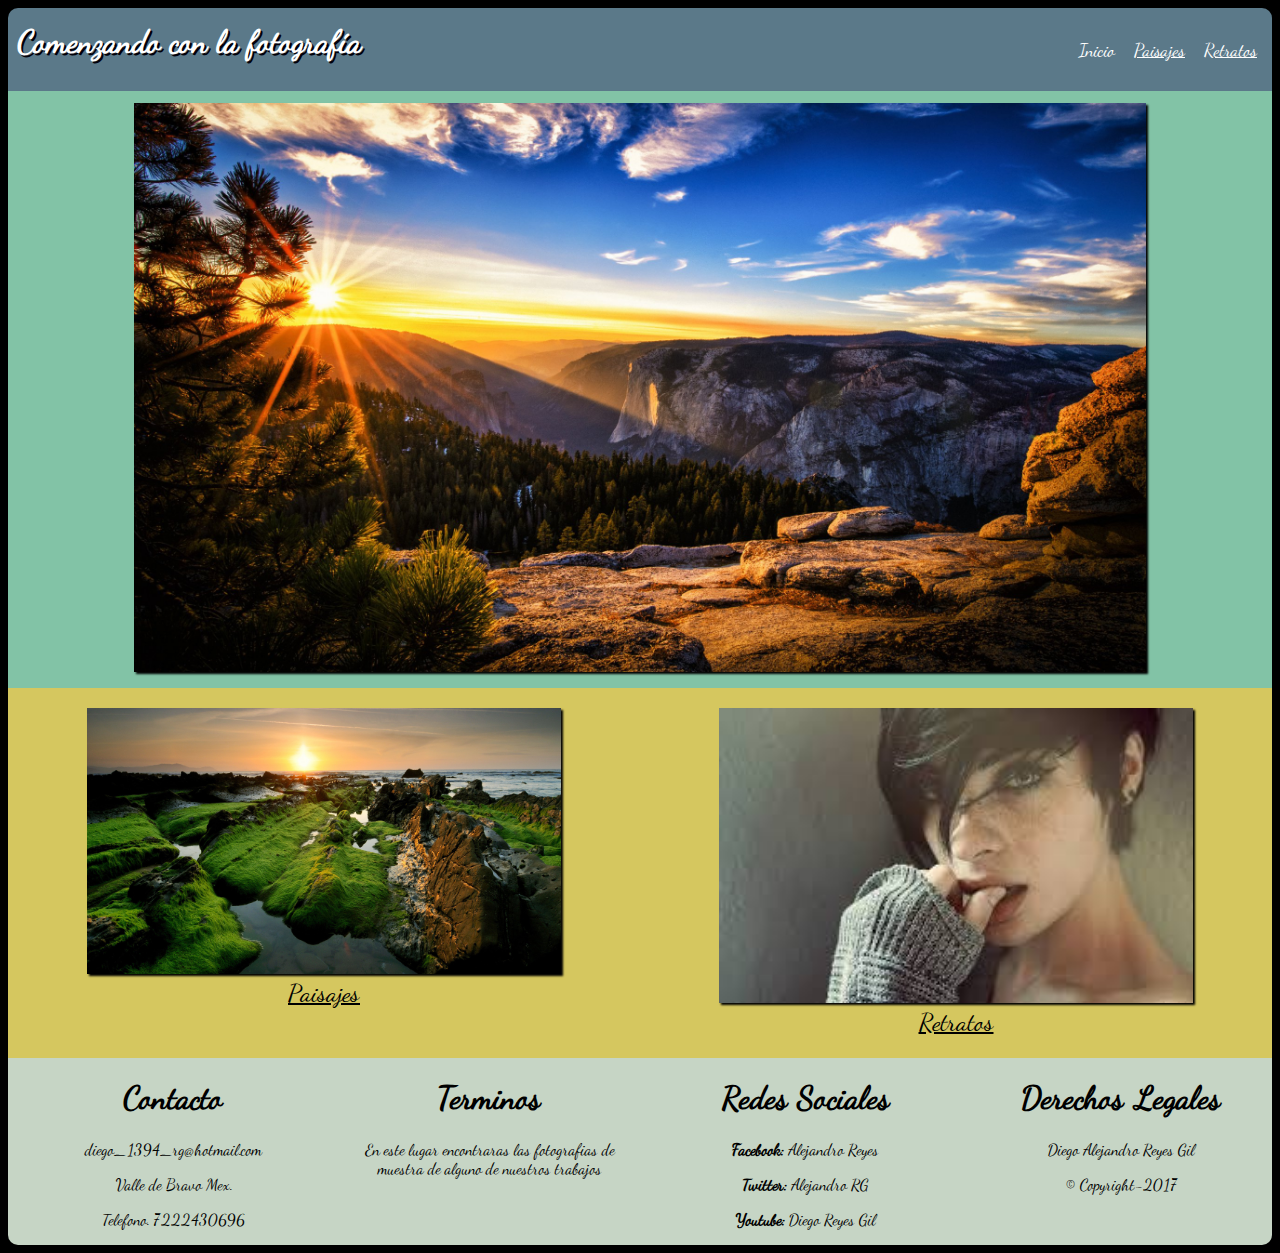
<file: index.html>
<!DOCTYPE html>
<html lang="en">
    <head>
        <meta charset="UTF-8">
        <meta name="viewport" content="width=device-width, user-scalable=no">
        <title>Estudio Fotografico</title>
        <link rel="stylesheet" type="text/css" href="css/estilos.css">
    </head>
    
    <body>
<!-- Cabezera Principal con el menu -->       
        <header>
            <div id="contenido_header">
               <div class="cont1">
                    <h1>Comenzando con la fotografía</h1>
                </div>
                
                <div class="cont2">
                <ul>
                    <li ><a href="index.html" class="active">Inicio</a></li>
                    <li><a href="html/paisajes.html">Paisajes</a></li>
                    <li><a href="html/retratos.html">Retratos</a></li>
                    </ul>
                </div>
            </div>
        </header>
        
<!-- Imagenes del contenido de la pagina principal -->        
        <section id="contenido1">

                <img class="adaptativa-porcentaje1" src="img/Paisajes/F6D.jpg" title="Paisaje 1"/>
        </section>
<!-- Imagen del contenedro secundario -->        
        <section id="contenido2">
           <div class="contenido-secundario">
                <div class="c1">
                    <img class="adaptativa-porcentaje2" id="paisaje" src="img/Paisajes/5D4.jpg" title="Paisaje 2" />
                    <br>
                    <a href="html/paisajes.html" class="vinculos">Paisajes</a>
                </div>
            
                <div class="c2">
                    <img class="adaptativa-porcentaje2" id="Retrato" src="img/Retratos/images.jpg" title="Retrato" />
                    <br>
                    <a href="html/retratos.html" class="vinculos">Retratos</a>
                </div>
            </div>    
        </section>
 <!-- Pie De Pagina de la galeria -->       
        <footer>
            <div class="contenido-footer">
                <div id="telefonos">
                    <h1>Contacto</h1>
                    <p><a href="mailto:diego_1394_rg@hotmail.com" id="correo">diego_1394_rg@hotmail.com</a></p>
                    <p>Valle de Bravo Mex.</p>
                    <p>Telefono. 7222430696</p>
                </div>
                
                <div id="Terminos">
                    <h1>Terminos</h1>
                    <p>En este lugar encontraras las fotografias de muestra de alguno de nuestros trabajos</p>
                </div>
                
                <div id="Redes-sociales">
                    <h1>Redes Sociales</h1>
                    <p><b>Facebook: </b>Alejandro Reyes</p>
                    <p><b>Twitter: </b>Alejandro RG</p>
                    <p><b>Youtube: </b>Diego Reyes Gil</p>
                </div>
                
                <div id="Derechos">
                    <h1>Derechos Legales</h1>
                    <p>Diego Alejandro Reyes Gil</p>
                    <p>© Copyright-2017</p>
                </div>
            </div>
        </footer>
        
    </body>
</html>
</file>
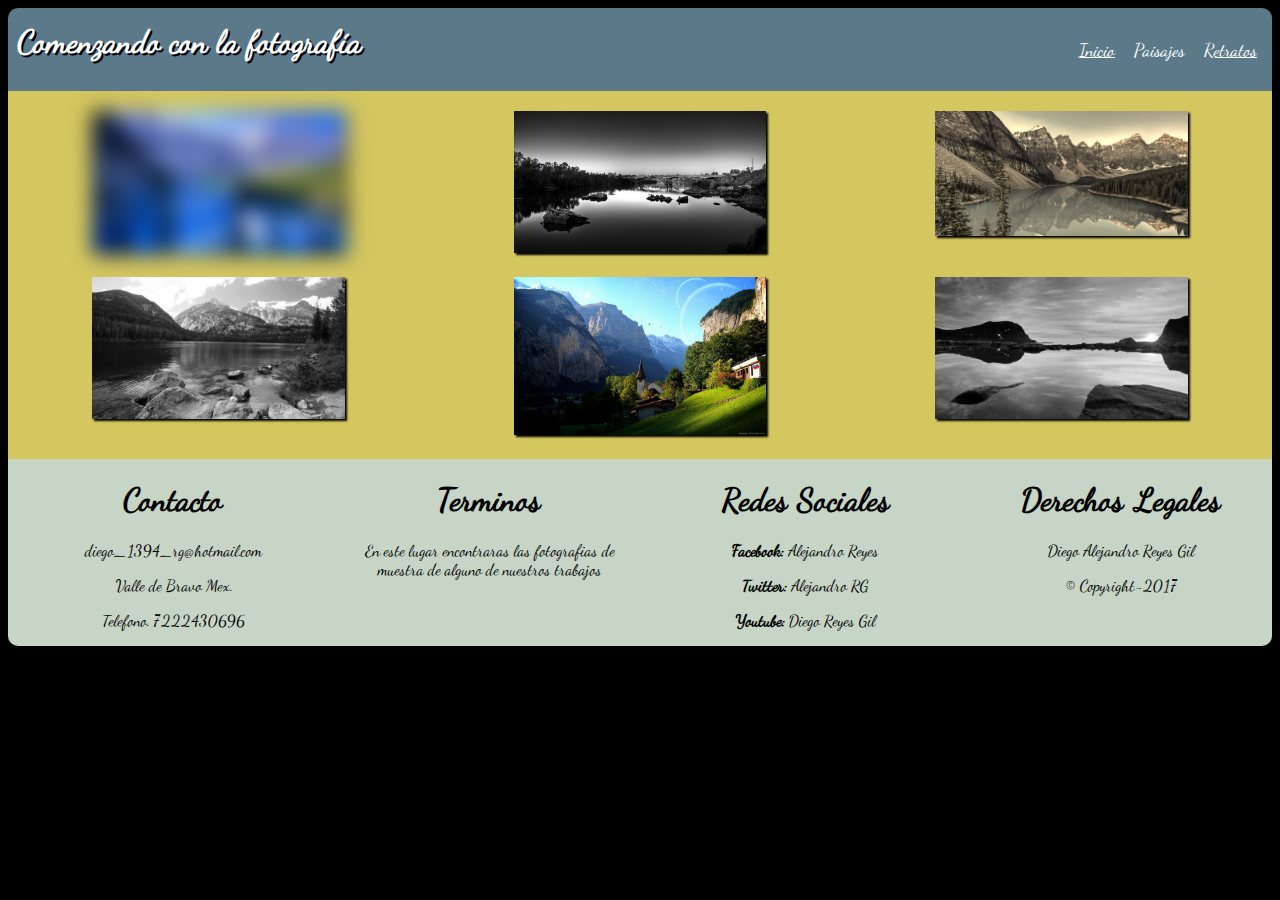
<file: html/paisajes.html>
<!DOCTYPE html>
<html lang="en">
    <head>
        <meta charset="UTF-8">
        <meta name="viewport" content="width=device-width, user-scalable=no">
        <title>Document</title>
        <link rel="stylesheet" type="text/css" href="../css/estilos.css">
    </head>
    
    <body>
<!-- Cabezera Principal con el menu -->       
        <header>
            <div id="contenido_header">
               <div class="cont1">
                    <h1>Comenzando con la fotografía</h1>
                </div>
                
                <div class="cont2">
                <ul>
                    <li><a href="../index.html">Inicio</a></li>
                    <li><a href="paisajes.html" class="active">Paisajes</a></li>
                    <li><a href="retratos.html">Retratos</a></li>
                    </ul>
                </div>
            </div>
        </header>
        
<!-- Seccion de la galeria de 4 fotos -->
        <section id="contenido2">
            <div class="contenido-retratos1">
                <div class="c1">
                    <img class="adaptativa-porcentaje3" id="foto1" src="../img/Paisajes/2d883f0d37f626fa92af0e3710fe1ce8.jpg" title="Paisaje 1"/>
                </div>
                
                <div class="c2">
                    <img class="adaptativa-porcentaje3" id="foto2" src="../img/Paisajes/5C1.jpg" title="Paisaje 2" />
                </div>
                
                <div class="c3">
                    <img class="adaptativa-porcentaje3" id="foto3" src="../img/Paisajes/400.jpg" title="Paisaje 3" />
                </div>
            </div>
            
            <div class="contenido-retratos2">
                <div class="c4">
                    <img class="adaptativa-porcentaje3" id="foto4" src="../img/Paisajes/B18.jpg" title="Paisaje 4" />
                </div>
                
                <div class="c5">
                    <img class="adaptativa-porcentaje3" id="foto5" src="../img/Paisajes/Paisajes%20HD,%20wallpapers-37.jpg" title="Paisaje 5" />
                </div>
                    
                <div class="c6">
                    <img class="adaptativa-porcentaje3" id="foto6" src="../img/Paisajes/maxresdefault.jpg" title="Paisaje 6" />
                </div>
            </div>
        </section>

 <!-- Pie De Pagina de la galeria -->       
        <footer>
            <div class="contenido-footer">
                <div id="telefonos">
                    <h1>Contacto</h1>
                    <p><a href="mailto:diego_1394_rg@hotmail.com" id="correo">diego_1394_rg@hotmail.com</a></p>
                    <p>Valle de Bravo Mex.</p>
                    <p>Telefono. 7222430696</p>
                </div>
                
                <div id="Terminos">
                    <h1>Terminos</h1>
                    <p>En este lugar encontraras las fotografias de muestra de alguno de nuestros trabajos</p>
                </div>
                
                <div id="Redes-sociales">
                    <h1>Redes Sociales</h1>
                    <p><b>Facebook: </b>Alejandro Reyes</p>
                    <p><b>Twitter: </b>Alejandro RG</p>
                    <p><b>Youtube: </b>Diego Reyes Gil</p>
                </div>
                
                <div id="Derechos">
                    <h1>Derechos Legales</h1>
                    <p>Diego Alejandro Reyes Gil</p>
                    <p>© Copyright-2017</p>
                </div>
            </div>
        </footer>                 
          
    </body>
</html>
</file>
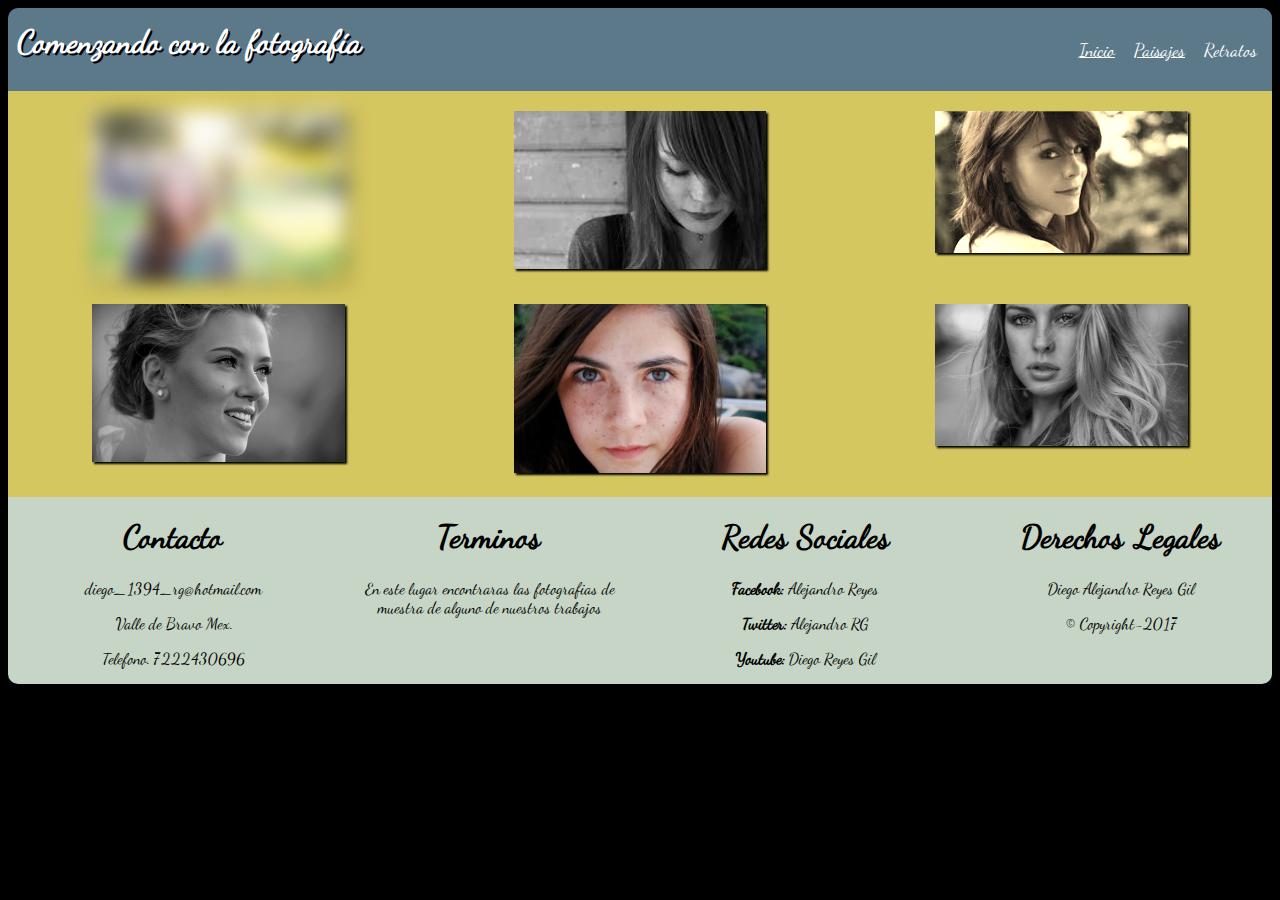
<file: html/retratos.html>
<!DOCTYPE html>
<html lang="en">
    <head>
        <meta charset="UTF-8">
        <meta name="viewport" content="width=device-width, user-scalable=no">
        <title>Paisajes</title>
        <link rel="stylesheet" type="text/css" href="../css/estilos.css">
    </head>
    
    <body>
<!-- Cabezera Principal con el menu -->       
        <header>
            <div id="contenido_header">
               <div class="cont1">
                    <h1>Comenzando con la fotografía</h1>
                </div>
                
                <div class="cont2">
                <ul>
                    <li><a href="../index.html">Inicio</a></li>
                    <li><a href="paisajes.html">Paisajes</a></li>
                    <li><a href="retratos.html" class="active">Retratos</a></li>
                    </ul>
                </div>
            </div>
        </header>
        
<!-- Seccion de la galeria de 4 fotos -->
        <section id="contenido2">
            <div class="contenido-retratos1">
                <div class="c1">
                    <img class="adaptativa-porcentaje3" id="foto1" src="../img/Retratos/84d.jpg" title="Retrato 1"/>
                </div>
                
                <div class="c2">
                    <img class="adaptativa-porcentaje3" id="foto2" src="../img/Retratos/images(1).jpg" title="Retrato 2" />
                </div>
                
                <div class="c3">
                    <img class="adaptativa-porcentaje3" id="foto3" src="../img/Retratos/images(2).jpg" title="Retrato 3" />
                </div>
            </div>
            
            <div class="contenido-retratos2">
                <div class="c4">
                    <img class="adaptativa-porcentaje3" id="foto4" src="../img/Retratos/hl.jpg" title="Retrato 4" />
                </div>
                
                <div class="c5">
                    <img class="adaptativa-porcentaje3" id="foto5" src="../img/Retratos/o2b91.jpg" title="Retrato 5" />
                </div>
                    
                <div class="c6">
                    <img class="adaptativa-porcentaje3" id="foto6" src="../img/Retratos/retrato-de-chica-con-luz-natural_177602260.jpg" title="Retrato 6" />
                </div>
            </div>
        </section>
                
 <!-- Pie De Pagina de la galeria -->       
        <footer>
            <div class="contenido-footer">
                <div id="telefonos">
                    <h1>Contacto</h1>
                    <p><a href="mailto:diego_1394_rg@hotmail.com" id="correo">diego_1394_rg@hotmail.com</a></p>
                    <p>Valle de Bravo Mex.</p>
                    <p>Telefono. 7222430696</p>
                </div>
                
                <div id="Terminos">
                    <h1>Terminos</h1>
                    <p>En este lugar encontraras las fotografias de muestra de alguno de nuestros trabajos</p>
                </div>
                
                <div id="Redes-sociales">
                    <h1>Redes Sociales</h1>
                    <p><b>Facebook: </b>Alejandro Reyes</p>
                    <p><b>Twitter: </b>Alejandro RG</p>
                    <p><b>Youtube: </b>Diego Reyes Gil</p>
                </div>
                
                <div id="Derechos">
                    <h1>Derechos Legales</h1>
                    <p>Diego Alejandro Reyes Gil</p>
                    <p>© Copyright-2017</p>
                </div>
            </div>
        </footer>
    </body>
</html>
</file>
<file: css/estilos.css>
@font-face
{
    font-family: 'DancingScript';
    src: url(../font/DancingScript.otf);
}
body
{
    background-color: black;
    font-family: 'DancingScript';
}
header
{
    background-color: #5b7989;
    border-radius: 10px 10px 0px 0px;
    animation-name: AnimacionHeader;
      animation-duration: 3s;
}
header h1
{
    text-align: left;
    color: white;
    text-shadow: 2px 2px #02010a;
    margin-left: 10px;
    margin-top: 0px;
    margin-bottom: 0px;
}
header div ul li a
{
    color: white;
    text-decoration: underline;
    font-size: 18px;
    margin: 0;
}
header div ul li
{
    list-style-type: none;
    display: inline;
    margin-right: 15px;
}
.active
{
    text-decoration: none;
}
.vinculos
{
    text-decoration: underline;
    font-size: 25px;
    color: black
}
section div div
{
    margin-top: 20px;
}
#contenido1
{
    margin-top: -16px;
}
#contenido_header
{
    padding-top: 15px;
    padding-bottom: 30px;
}
/**************************** Pie de Pagina ****************************/
footer
{
    border-radius: 0px 0px 10px 10px;
    background-color: #C6d5c5;
}
#correo
{
    color: black;
    text-decoration: none;
}

/**************************** Animacion para el header ****************************/
@keyframes AnimacionHeader
{
	0% 
    {
		position: relative;
		margin-top: 150%;
	}
	50% 
    {
		position: relative;
		margin-top: -5%;
	}
	100% 
    {
		position: relative;
		margin-top: 0%;
	}
}


/**************************** Imagen Y Contenedor Principal ****************************/
#contenido1
{
    text-align: center;
    background-color: #82c3a6;
}
.adaptativa-porcentaje1
{
    width: 80%;
    box-shadow: 2px 2px 2px black;
    margin-top: 12px;
    margin-bottom: 12px;
}

/**************************** Imagenes y contenedor Secundario ****************************/
#contenido2
{
    background-color:  #d5c75f;
    border: 1px;
}
.adaptativa-porcentaje2
{
    width: 80%;
    box-shadow: 2px 2px 2px black;
}

/**************************** Imagenes de Retratos ****************************/
.adaptativa-porcentaje3
{
    width: 60%;
    box-shadow: 2px 2px 2px black;
}

/**************************** Animacion para la imagen de paisaje ****************************/
#paisaje
{
    transition-property: width,height;
    transition-duration: 10s;
}
#paisaje:hover
{
    transform: rotate(10deg);
    box-shadow: 5px 5px 5px #82c3a6;
    border: 2px;
}
/**************************** Animacion Para la imagen Retrato ****************************/
#Retrato
{
    transition-property: width, height;
    transition-duration: 10s;
}
#Retrato:hover
{
    transform: translateX(20px);
    transform: translateY(5px;);
    box-shadow: 5px 5px 5px #82c3a6;
    border: 2px;
}

/**************************** Adaptativo para computadora y tablets ****************************/
@media (min-width: 900px)
{       
    .contenido-secundario
    {
        display: flex;
        flex-direction: row;
        text-align: center;
    }
    #contenido2 .contenido-secundario > div
    {
        padding: 10px;
        margin: 10px;
        width: 50%;
    }
    
    .contenido-footer
    {
        display: flex;
        flex-direction: row;
        text-align: center;
    }
    
    .contenido-retratos1
    {
        display: flex;
        flex-direction: row;
        text-align: center;
        margin-top: -16px;
    } 
    .contenido-retratos2
    {
        display: flex;
        flex-direction: row;
        text-align: center;
    }
    footer div div
    {
        text-align: center;
        margin-left: 30px;
        margin-right: 15px;
    }
    .c1, .c2, .c3, .c4, .c5, .c6
    {
        width: 80%;
    }
    .c4, .c5, .c6
    {
        margin-bottom: 20px;
    }
    #telefonos, #Terminos, #Redes-sociales, #Derechos
    {
        width: 50%;
    }
    #contenido_header
    {
        display: flex;
        flex-direction: row;
        text-align: right;
    }
    .cont1
    {
        width: 70%
    }
    .cont2
    {
        width: 30%;
    }
}
/**************************** Adaptativo para Celulares ****************************/
@media (max-width: 899px)
{       
    .contenido-secundario
    {
        display: flex;
        flex-direction: column;
        text-align: center;
    }
    
    #contenido2 .contenido-secundario > div
    {
        padding: 5px;
        margin: 5px;
    }
    
    .contenido-footer
    {
        display: flex;
        flex-direction: column;
        text-align: center;
        margin-top: 5px;
    }
    
    .contenido-retratos1
    {
        display: flex;
        flex-direction: column;
        text-align: center;
        margin-top: -16px;
    }

    .contenido-retratos2
    {
        display: flex;
        flex-direction: column;
        text-align: center;
    }
    #contenido_header
    {
        display: flex;
        flex-direction: column;
        text-align: center;
    }
}

/**************************** Fltro de las fotos ****************************/
#foto1
{
    -webkit-filter: blur(10px);
    filter: blur(10px);
}
#foto3
{
    -webkit-filter: sepia(90%);
    filter: sepia(90%);
}
#foto2, #foto4, #foto6
{
    -webkit-filter: grayscale(100%);
    filter: grayscale(100%);    
}
</file>
